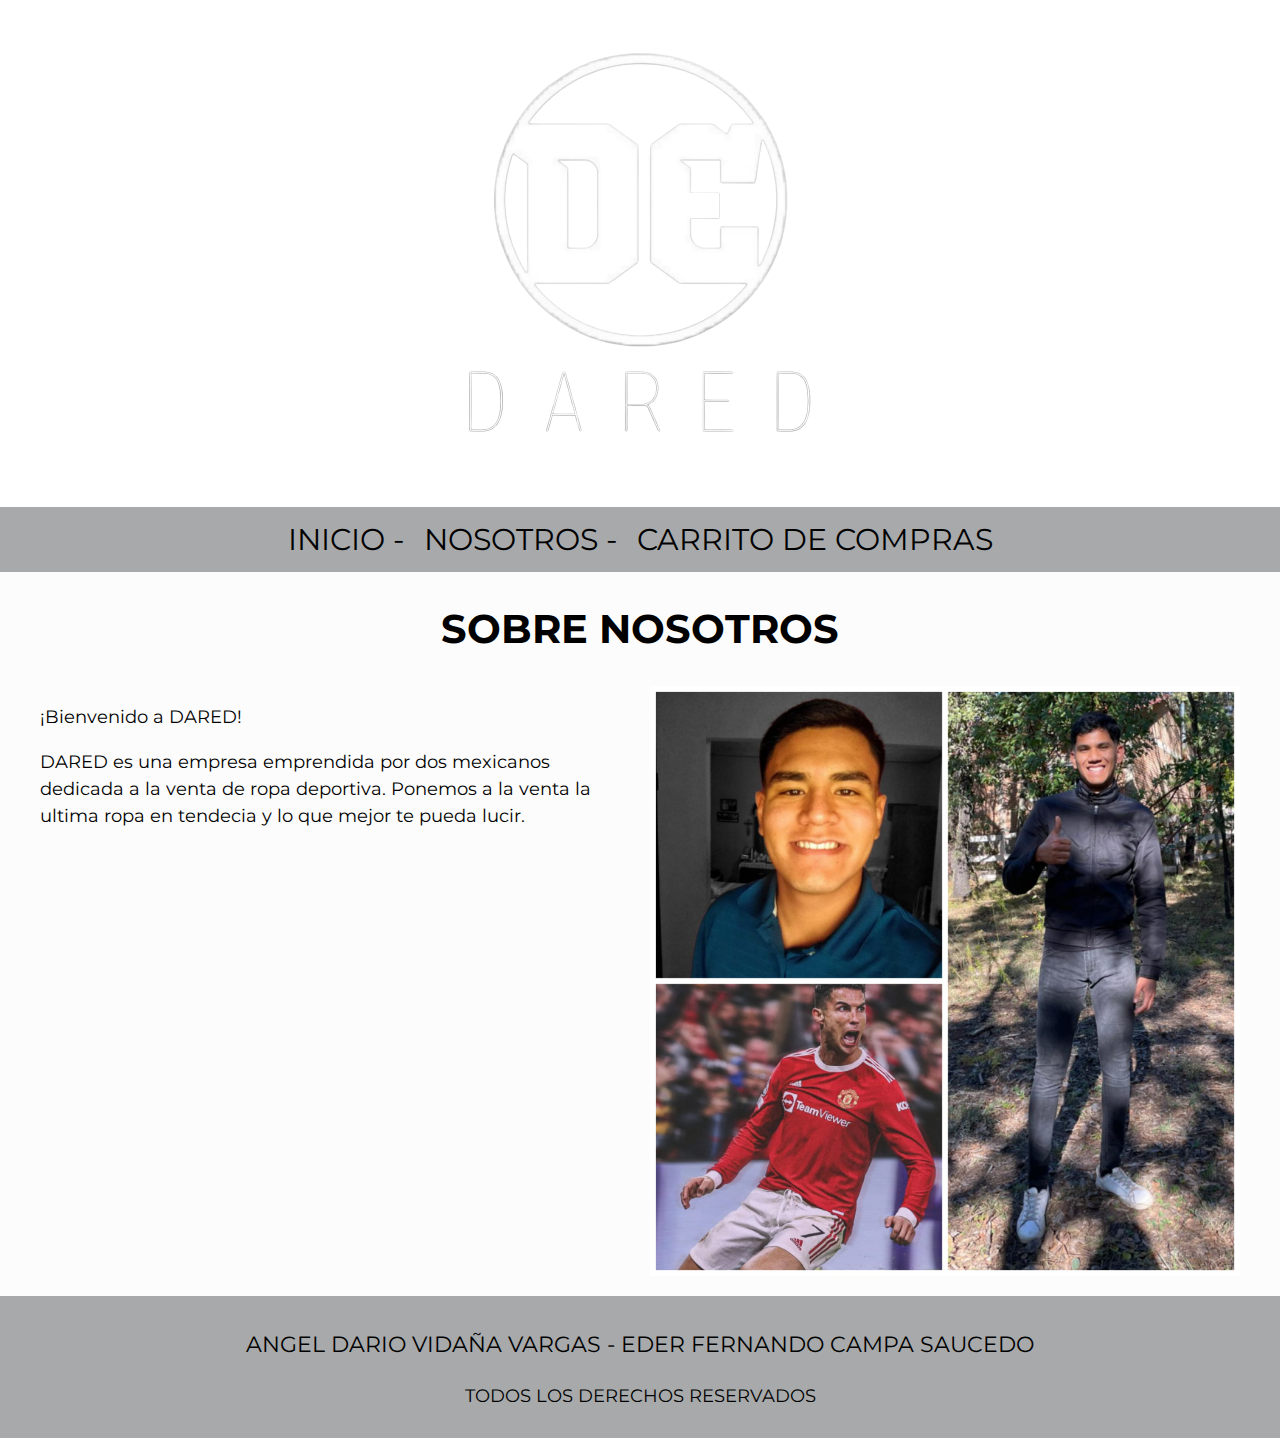
<file: tienda/nosotros.html>
<!DOCTYPE html>
<html lang="en">
<head>
    <meta charset="UTF-8">
    <meta http-equiv="X-UA-Compatible" content="IE=edge">
    <meta name="viewport" content="width=device-width, initial-scale=1.0">
    <title>Acerca de nosotros</title>
    <link rel="stylesheet" href="css/normalize.css">
    <link href="https://fonts.googleapis.com/css2?family=Montserrat&display=swap" rel="stylesheet">
    <link rel="stylesheet" href="css/style.css">
</head>
<body>
    <header class="header">
        <a href="index.html">
            <center><img class="header__logo" src="img/dalogo.png" alt="Logotipo"></center>
        </a>
    </header>
    <nav class="navegacion">
       
        <a class="navegacion__enlace" href="index.html">INICIO - </a>
        <a class="navegacion__enlace" href="nosotros.html"> NOSOTROS -</a>
        <a class="navegacion__enlace"  href="producto.html"> CARRITO DE COMPRAS </a>

    </nav>

     <main class="contenedor">
     <h1>SOBRE NOSOTROS</h1>
     <div class="nosotros" >
         <div class="nosotros__contenido">
            <p>¡Bienvenido a DARED!</p>
            <p>DARED es una empresa emprendida por dos mexicanos dedicada a la venta de ropa deportiva.
                 Ponemos a la venta la ultima ropa en tendecia y lo que mejor te pueda lucir.
                </p>
                

         </div>
         <img class="nosotros__imagen" src="img/nosotros.jpeg" alt="imagen nosotros">
     </div>
     </main>


    <footer class="footer">
        <p class="footer__texto">ANGEL DARIO VIDAÑA VARGAS - EDER FERNANDO CAMPA SAUCEDO </p>
        <center><p>TODOS LOS DERECHOS RESERVADOS</p></center>
    </footer>
    
</body>
</html>
</file>
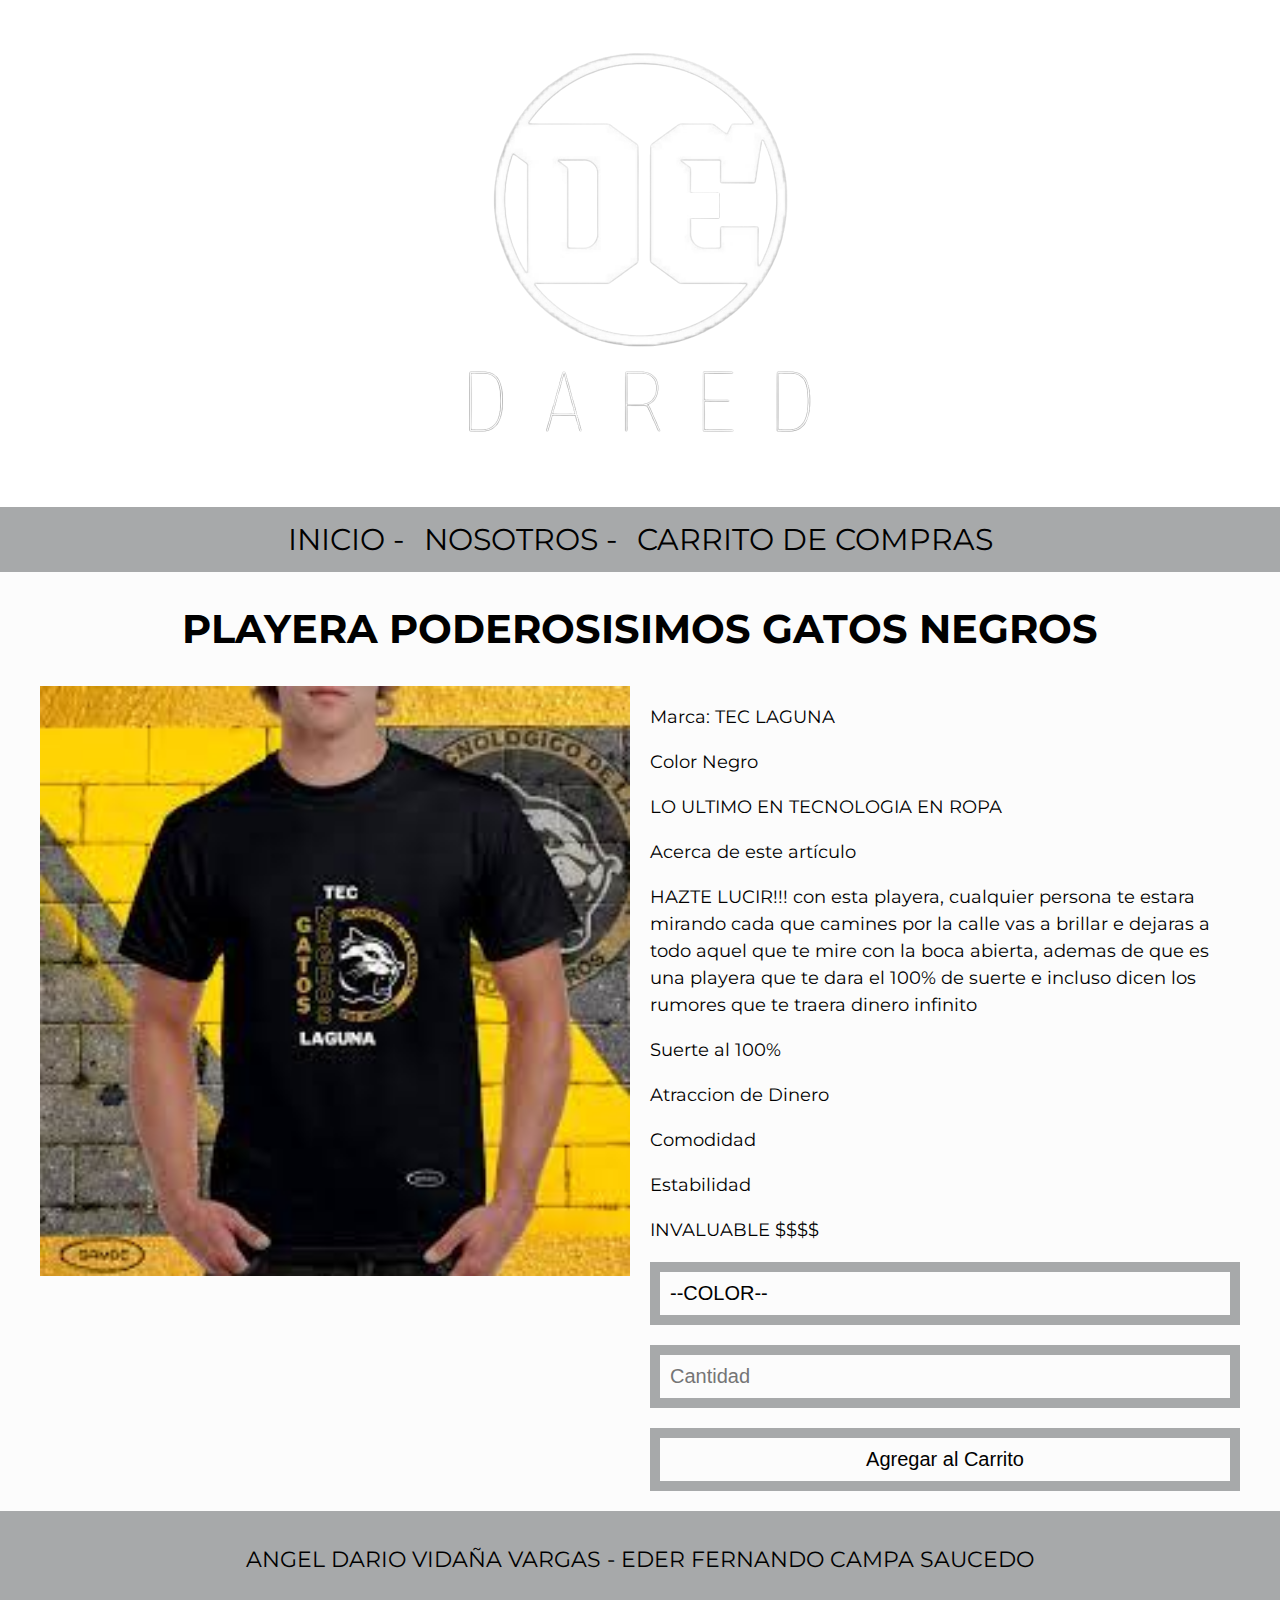
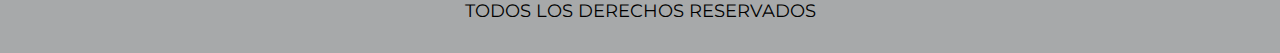
<file: tienda/producto.html>
<!DOCTYPE html>
<html lang="en">
<head>
    <meta charset="UTF-8">
    <meta http-equiv="X-UA-Compatible" content="IE=edge">
    <meta name="viewport" content="width=device-width, initial-scale=1.0">
    <title>Producto</title>
    <link rel="stylesheet" href="css/normalize.css">
    <link href="https://fonts.googleapis.com/css2?family=Montserrat&display=swap" rel="stylesheet">
    <link rel="stylesheet" href="css/style.css">
</head>
<body>
    <header class="header">
        <a href="index.html">
            <center><img class="header__logo" src="img/dalogo.png" alt="Logotipo"></center>
        </a>
    </header>
    <nav class="navegacion">

        <a class="navegacion__enlace" href="index.html">INICIO - </a>
        <a class="navegacion__enlace" href="nosotros.html"> NOSOTROS -</a>
        <a class="navegacion__enlace"  href="producto.html"> CARRITO DE COMPRAS </a>

    </nav>

     <main class="contenedor">
     <h1>PLAYERA PODEROSISIMOS GATOS NEGROS</h1>

     <div class="camisa">
         <img class="camisa__imagen" src="img/hombre4.jpg" alt="Imagen del Producto">

         <div class="camisa__contenido">
            <p>
                <p>Marca:    TEC LAGUNA</p>
                <p>Color    Negro</p>
                <p>LO ULTIMO EN TECNOLOGIA EN ROPA</p>
      
            </p>
            <p>
                <p>Acerca de este artículo</p>
                <p>HAZTE LUCIR!!! con esta playera, cualquier persona te estara mirando
                    cada que camines por la calle vas a brillar e dejaras a todo aquel
                    que te mire con la boca abierta, ademas de que es una playera que te dara el 100% 
                    de suerte e incluso dicen los rumores que te traera dinero infinito
                </p>

            </p>
            <p>
                <p>Suerte al 100%</p>
                <p>Atraccion de Dinero</p>
                <p>Comodidad</p>
                <p>Estabilidad</p>
                <p>INVALUABLE $$$$</p>
            </p>
            <form class="formulario">
                <select class="formulario__campo">
                    <option disabled selected>--COLOR--</option>
                    <option>Negro</option>
                    <option>Blanco</option>
                </select>
                <input class="formulario__campo" type="number" placeholder="Cantidad" min="1">
                <input class="formulario__campo" type="submit" value="Agregar al Carrito">
            </form>

         </div>
     </div>
     </main>

    <footer class="footer">
        <p class="footer__texto">ANGEL DARIO VIDAÑA VARGAS - EDER FERNANDO CAMPA SAUCEDO </p>
        <center><p>TODOS LOS DERECHOS RESERVADOS</p></center>
    </footer>
    
</body>
</html>
</file>
<file: tienda/css/style.css>
:root {
    --primario: #fcfcfc;
    --primarioOscuro: #a7a9aa;
    --secundario: #000000;
    --secundarioOscuro: #000000;
    --blanco: rgb(0, 0, 0);
    --negro: #000;

    --fuentePrincipal: 'Montserrat', sans-serif;
}
html{
box-sizing: border-box;
font-size: 62.5%;
}
*, *:before, *:after{
box-sizing: inherit;
}
body{
    background-color: var(--primario);
    font-size: 1.6rem;
    line-height: 1.5;
}
p{
    font-size: 1.8rem;
    font-family: 'Montserrat', sans-serif;
    color: var(--negro);
}
a{
    text-decoration: none;
}
img{
    width: 100%;
}
.contenedor{
    max-width: 120rem;
    margin: 0 auto;
}
h1,h2,h3{
    text-align: center;
    color: var(--secundarioOscuro);
    font-family: var(--fuentePrincipal);
}
h1{
    font-size: 4rem;
}
h2{
    font-size: 3.2rem;
}
h3{
    font-size: 2.4rem;
}
/** HEADER **/
.header{
    display: flex;
    justify-content: center;
    background-color: #fff;
}
.header__logo{
    max-width: 50%;
    max-height: 70%;
}
/** FOOTER **/
.footer{
background-color: var(--primarioOscuro);
padding: 1rem 0;
margin-top: 2rem;
}
.footer__texto{
font-family: var(--fuentePrincipal);
text-align: center;
font-size: 2.2rem;
}
/** NAVEGACION **/
.navegacion{
background-color: var(--primarioOscuro);
padding: 1rem 0;
display: flex;
justify-content: center;
gap: 2rem;
}
.navegacion__enlace{
font-family: var(--fuentePrincipal);
color: var(--blanco);
font-size: 3rem;
}
.navegacion__enlace--activo,
.navegacion__enlace:hover{
    color: var(--secundario);
}
/** GRID **/
.grid{
    display: grid;
    grid-template-columns: repeat(2, 1fr);
    gap: 2rem;
}
@media (min-width: 768px ){
.grid{
    grid-template-columns: repeat(3, 1fr);
}
}
/** PRODUCTOS **/
.producto{
background-color: var(--primarioOscuro);
padding: 1rem;
}

.producto__nombre{
font-size: 4rem;
}
.producto__precio{
font-size: 2.8rem;
color: var(--secundario);
}
.producto__nombre,
.producto__precio{
    font-family: var(--fuentePrincipal);
    margin: 1rem 0;
    text-align: center;
    line-height: 1.2;
}
/** GRAFICOS **/
.grafico{
min-height: 30rem;
background-repeat: no-repeat;
background-size: cover;
grid-column: 1 / 3;
}
.grafico--camisas{
grid-row: 2 / 3;
background-image: url(../img/vista1.jpeg);
}
.grafico--node{
    background-image: url(../img/vista2.jpeg);
    grid-row: 8 / 9;
}
@media (min-width: 768px)
{
    .grafico--node{
grid-row:  5 / 6;
grid-column:  2 / 4;
}
}
/** NOSOTROS **/
.nosotros{
    display: grid;
    grid-template-rows: repeat(2, auto);
}
@media (min-width: 768px)
{
   .nosotros{
grid-template-columns: repeat(2, 1fr);
column-gap: 2rem;
  } 
}
.nosotros__imagen{
grid-row: 1 / 2;

}
@media (min-width: 768px)
{
    .nosotros__imagen{
        grid-column: 2 / 3;
    }   
}
/**BLOQUES**/
.bloques{
    display: grid;
    grid-template-columns: repeat(2, 1fr);
    gap: 2rem;
}
@media (min-width: 768px)
{
    .bloques{
      grid-template-columns: repeat(3, 1fr);  
    }
}
.bloque{
    text-align: center;
}

.bloque__titulo{
    margin: 0;
}
/** Pagina del Producto **/
@media (min-width: 768px)
{
   .camisa{
display: grid;
grid-template-columns: repeat(2, 1fr);
gap: 2rem;
} 
}
.formulario{
display: grid;
grid-template-columns: repeat(2, 1rf);
gap: 2rem;
}
.formulario__campo{
border: 1rem solid var(--primarioOscuro);
background-color: transparent;
color: var(--blanco);
font-size: 2rem;
font-family: Arial, Helvetica, sans-serif;
padding: 1rem;
appearance: none;
}
.formulario__submit{
background-color: var(--secundario);
border: none;
font-size: 2rem;
font-family: var(--fuentePrincipal);
padding: 2rem;
transition: background-color .3s ease;
grid-column: 1 / 3;
}
.formulario__submit:hover{
    cursor: pointer;
    background-color: var(--secundarioOscuro);
}
</file>
